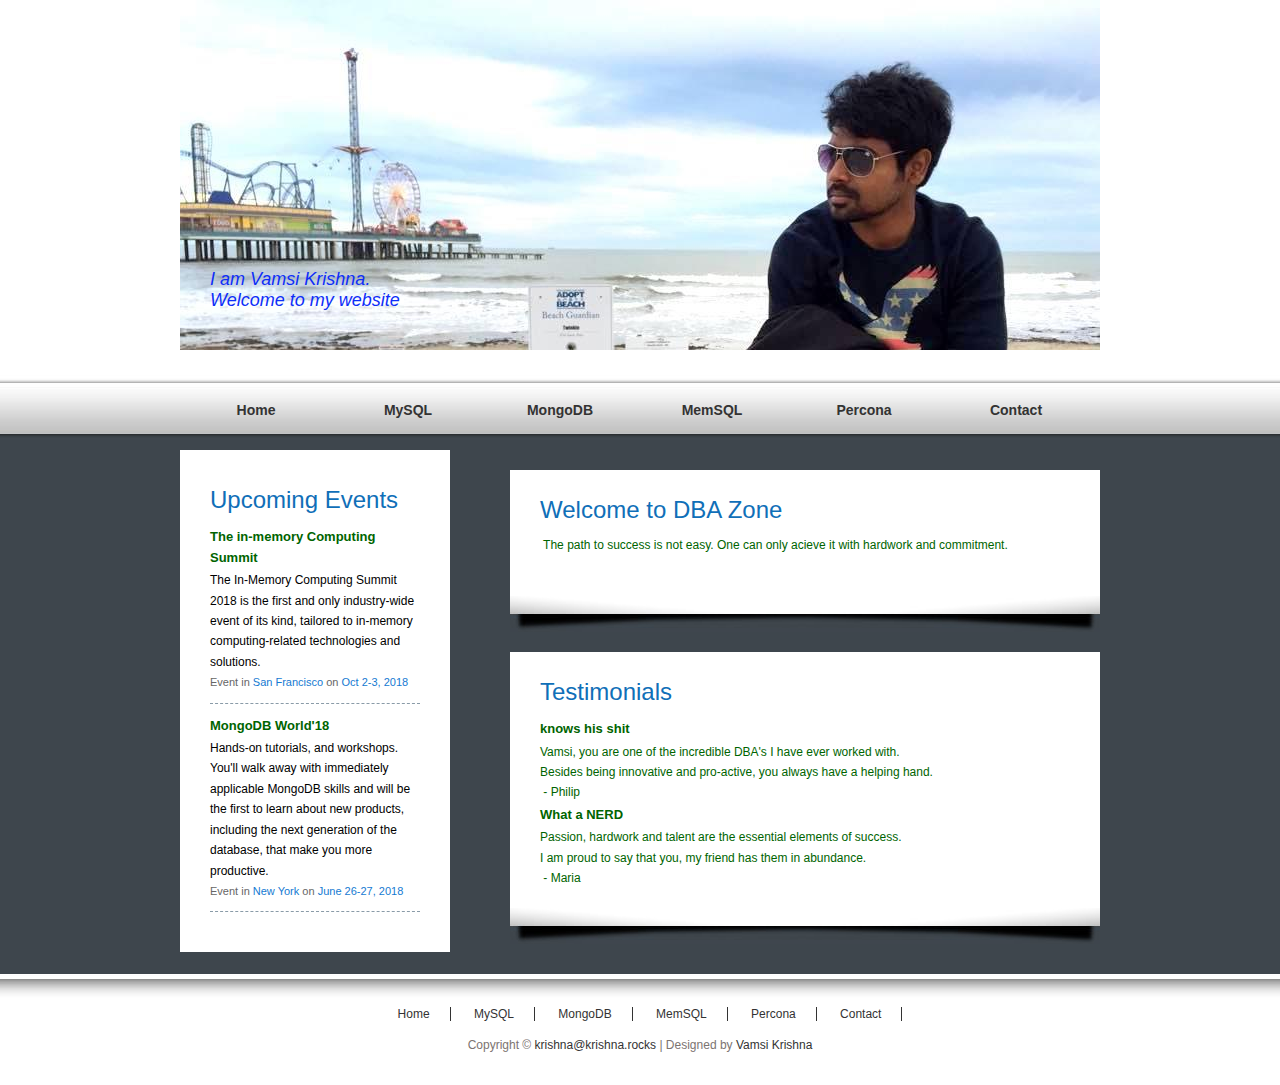
<file: index.html>
<!DOCTYPE html PUBLIC "-//W3C//DTD XHTML 1.0 Transitional//EN" "http://www.w3.org/TR/xhtml1/DTD/xhtml1-transitional.dtd">
<html xmlns="http://www.w3.org/1999/xhtml">
<head>
	<title>vamsi krishna</title>
	<meta http-equiv="Content-Type" content="text/html; charset=utf-8" />
	<link href="index_style.css" rel="stylesheet" type="text/css" />
</head>

<body>
	<!-- menu_wrapper -->
	<div id="header_wrapper">
		<!-- header -->
		<div id="header">
			<p>I am Vamsi Krishna.<br>Welcome to my website</p>
		</div>
		<!-- end of header -->
	</div>

	<!-- menu -->
	<div id="menu_wrapper">
		<div id="menu">
			<ul>
				<li><a href="index.html">Home</a></li>
				<li><a href="mysql/index.html">MySQL</a></li>
				<li><a href="mongodb/index.html">MongoDB</a></li>
				<li><a href="memsql/index.html">MemSQL</a></li>
				<li><a href="percona/index.html">Percona</a></li>
				<li><a href="contact/index.html">Contact</a></li>
			</ul>
		</div>
	</div>
	<!-- end of menu -->

	<div id="content_wrapper">
		<div id="sidebar">
			<div class="sidebar_box">
				<h2>Upcoming Events</h2>
				<div class="news_box"> <a href="https://www.imcsummit.org/"> <h3> The in-memory Computing Summit</h3> The In-Memory Computing Summit 2018 is the first and only industry-wide event of its kind, tailored to in-memory computing-related technologies and solutions. </a>
					<p class="post_info">Event in <a href="https://www.google.com/maps/place/Hyatt+Regency+San+Francisco+Airport/@37.5939533,-122.3673577,17z/data=!3m1!4b1!4m7!3m6!1s0x808f762dd36adc25:0x66d848e8e05f3445!5m1!1s2018-05-28!8m2!3d37.5939533!4d-122.3651637"><span>San Francisco</span></a> on <span>Oct 2-3, 2018</span></p>
				</div>
				<div class="news_box"> <a href="https://www.mongodb.com/world18"><h3>MongoDB World'18</h3>Hands-on tutorials, and workshops. You'll walk away with immediately applicable MongoDB skills and will be the first to learn about new products, including the next generation of the database, that make you more productive. </a>
					<p class="post_info">Event in <a href="https://www.google.com/maps/place/New+York+Hilton+Midtown/@40.762229,-73.9813152,17z/data=!3m1!4b1!4m7!3m6!1s0x89c25855c0679529:0x2a34371cb33f3c80!5m1!1s2018-05-28!8m2!3d40.762229!4d-73.9791212"><span>New York</span></a> on <span>June 26-27, 2018</span></p>
				</div>

<!-- 				<div class="news_box"> <a href="#">Sed justo dolor, convallis at, vestibulum vitae, elementum eu, pede.</a>
					<p class="post_info">Posted by <a href="#">Admin</a> on <span>April 14, 2048</span></p>
				<div class="cleaner"></div>
				</div>
				<div class="sidebar_box"> </div> -->
			</div>
		</div>
	</div>

	  <!-- end of sidebar -->
	 <div id="content_wrapper">
		  <div id="content">
		 	 <div class="content_box">
				  <h2>Welcome to DBA Zone</h2>
				  <p style="text-align: left;"> The path to success is not easy. One can only acieve it with hardwork and commitment.</p>
				  <div class="cleaner_h20"></div>
				  <div class="cleaner"></div>
			  </div>

			  <div class="content_box_bottom"></div>
				<div class="content_box">
					<h2>Testimonials</h2>
					<div class="section_w250 float_l">
						<h3>knows his shit</h3>
						<p>Vamsi, you are one of the incredible DBA's I have ever worked with. <br>Besides being innovative and pro-active, you always have a helping hand. <br> - Philip</p>
					</div>
					<div class="section_w250 float_l">
						<h3>What a NERD</h3>
						<p>Passion, hardwork and talent are the essential elements of success. <br>I am proud to say that you, my friend has them in abundance.<br> - Maria</p>
					</div>
					<div class="cleaner"></div>
				</div>
				<div class="content_box_bottom"></div>
			</div>
	  <!-- end of content -->
		  <div class="cleaner"></div>
	</div>


<!-- Footer -->
	<div id="footer_wrapper">
		<div id="footer">
	    	<ul class="footer_menu">
				<li><a href="index.html" class="current">Home</a></li>
				<li><a href="mysql/index.html">MySQL</a></li>
				<li><a href="mongodb/index.html">MongoDB</a></li>
				<li><a href="memsql/index.html">MemSQL</a></li>
				<li><a href="percona/index.html">Percona</a></li>
				<li><a href="contact/index.html">Contact</a></li>
			</ul>
	    Copyright &copy; <a href="contact.html">krishna@krishna.rocks</a> | Designed by <a target="_blank" rel="nofollow" href="contact/index.html">Vamsi Krishna</a>
		</div>
	</div>
<!-- End of Footer -->

</body>
</html>
</file>
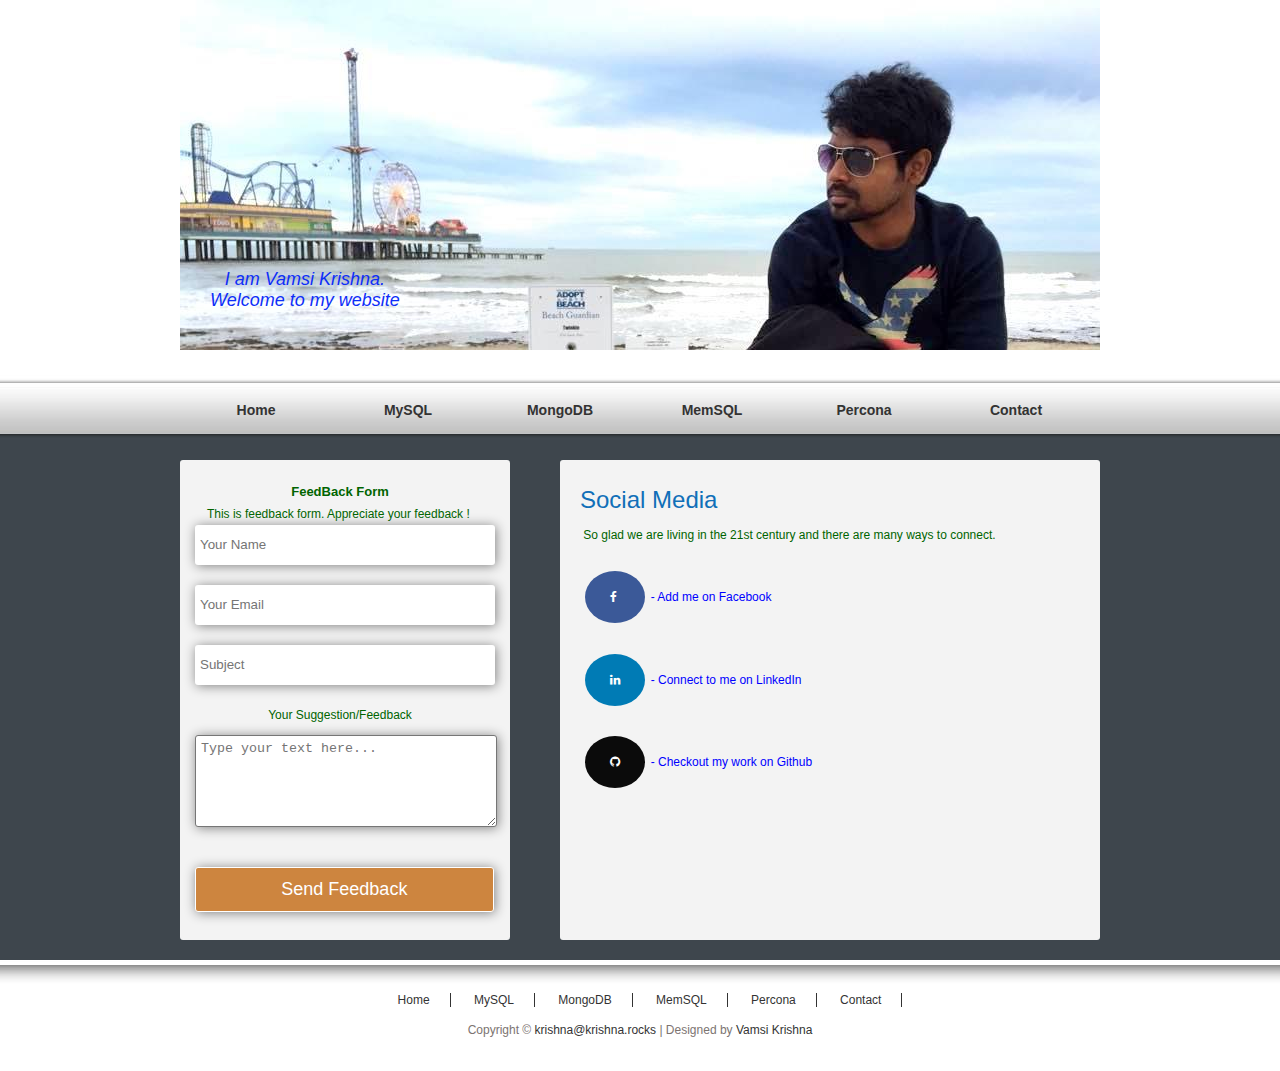
<file: contact/index.html>
<!DOCTYPE html PUBLIC "-//W3C//DTD XHTML 1.0 Transitional//EN" "http://www.w3.org/TR/xhtml1/DTD/xhtml1-transitional.dtd">
<html xmlns="http://www.w3.org/1999/xhtml">
<head>
	<title>vamsi krishna</title>
	<meta http-equiv="Content-Type" content="text/html; charset=utf-8" />
	<link href="../style.css" rel="stylesheet" type="text/css" />
	<link rel="stylesheet" href="https://cdnjs.cloudflare.com/ajax/libs/font-awesome/4.7.0/css/font-awesome.min.css">
</head>

<body>

	<!-- menu_wrapper -->
	<div id="header_wrapper">
		<!-- header -->
		<div id="header">
			<p>I am Vamsi Krishna.<br>Welcome to my website</p>
		</div>
		<!-- end of header -->
	</div>
	<!-- end of menu_wrapper -->

	<!-- menu -->
	<div id="menu_wrapper">
		<div id="menu">
			<ul>
				<li><a href="../index.html">Home</a></li>
				<li><a href="../mysql/index.html">MySQL</a></li>
				<li><a href="../mongodb/index.html">MongoDB</a></li>
				<li><a href="../memsql/index.html">MemSQL</a></li>
				<li><a href="../percona/index.html">Percona</a></li>
				<li><a href="index.html">Contact</a></li>
			</ul>
		</div>
	</div>
	<!-- end of menu -->

	<div class="container">
	<!-- Feedback Form Starts Here -->
		<div id="feedback">
	<!-- Heading Of The Form -->
			<div class="head">
				<h3>FeedBack Form</h3>
				<p>This is feedback form. Appreciate your feedback ! </p>
			</div>
	<!-- Feedback Form -->
		<form action="contact.php" id="form" method="post" name="form">
			<input name="vname" placeholder="Your Name" type="text" value="" required>
			<input name="vemail" placeholder="Your Email" type="text" value="" required>
			<input name="vsub" placeholder="Subject" type="text" value="" required>
			<label>Your Suggestion/Feedback</label>
			<textarea name="vmsg" placeholder="Type your text here..." required></textarea>
			<input id="send" name="submit" type="submit" value="Send Feedback">
		</form>
		</div>
	<!-- Feedback Form Ends Here -->
		<!-- <div class="cleaner"></div> -->

		<div id="web">
			<h2>Social Media</h2>
			<p style="text-align:left;"> So glad we are living in the 21st century and there are many ways to connect.</p>
			<p> </p>
			<p style="text-align:left;color:blue;"> <a target="_blank" rel="nofollow" href="http://www.facebook.com/vamsi.krrish" class="fa fa-facebook" style="color:white;"> </a> - Add me on Facebook</p>
			<p> </p>
			<p style="text-align:left;color:blue;"> <a target="_blank" rel="nofollow" href="http://www.linkedin.com/in/krishnadba" class="fa fa-linkedin" style="color:white;"></a> - Connect to me on LinkedIn</p>
			<p> </p>
			<p style="text-align:left;color:blue;"> <a target="_blank" rel="nofollow" href="https://github.com/vamsitron" class="fa fa-github" style="color:white;"></a> - Checkout my work on Github</p>

		</div>
		<div class="cleaner"></div>
	</div>

<!-- Footer -->
	<div id="footer_wrapper">
		<div id="footer">
	    	<ul class="footer_menu">
				<li><a href="../index.html" class="current">Home</a></li>
				<li><a href="../mysql/index.html">MySQL</a></li>
				<li><a href="../mongodb/index.html">MongoDB</a></li>
				<li><a href="../memsql/index.html">MemSQL</a></li>
				<li><a href="../percona/index.html">Percona</a></li>
				<li><a href="index.html">Contact</a></li>
			</ul>
	    Copyright &copy; <a href="contact.html">krishna@krishna.rocks</a> | Designed by <a target="_blank" rel="nofollow" href="index.html">Vamsi Krishna</a>
		</div>
	</div>
<!-- End of Footer -->

</body>
</html>
</file>
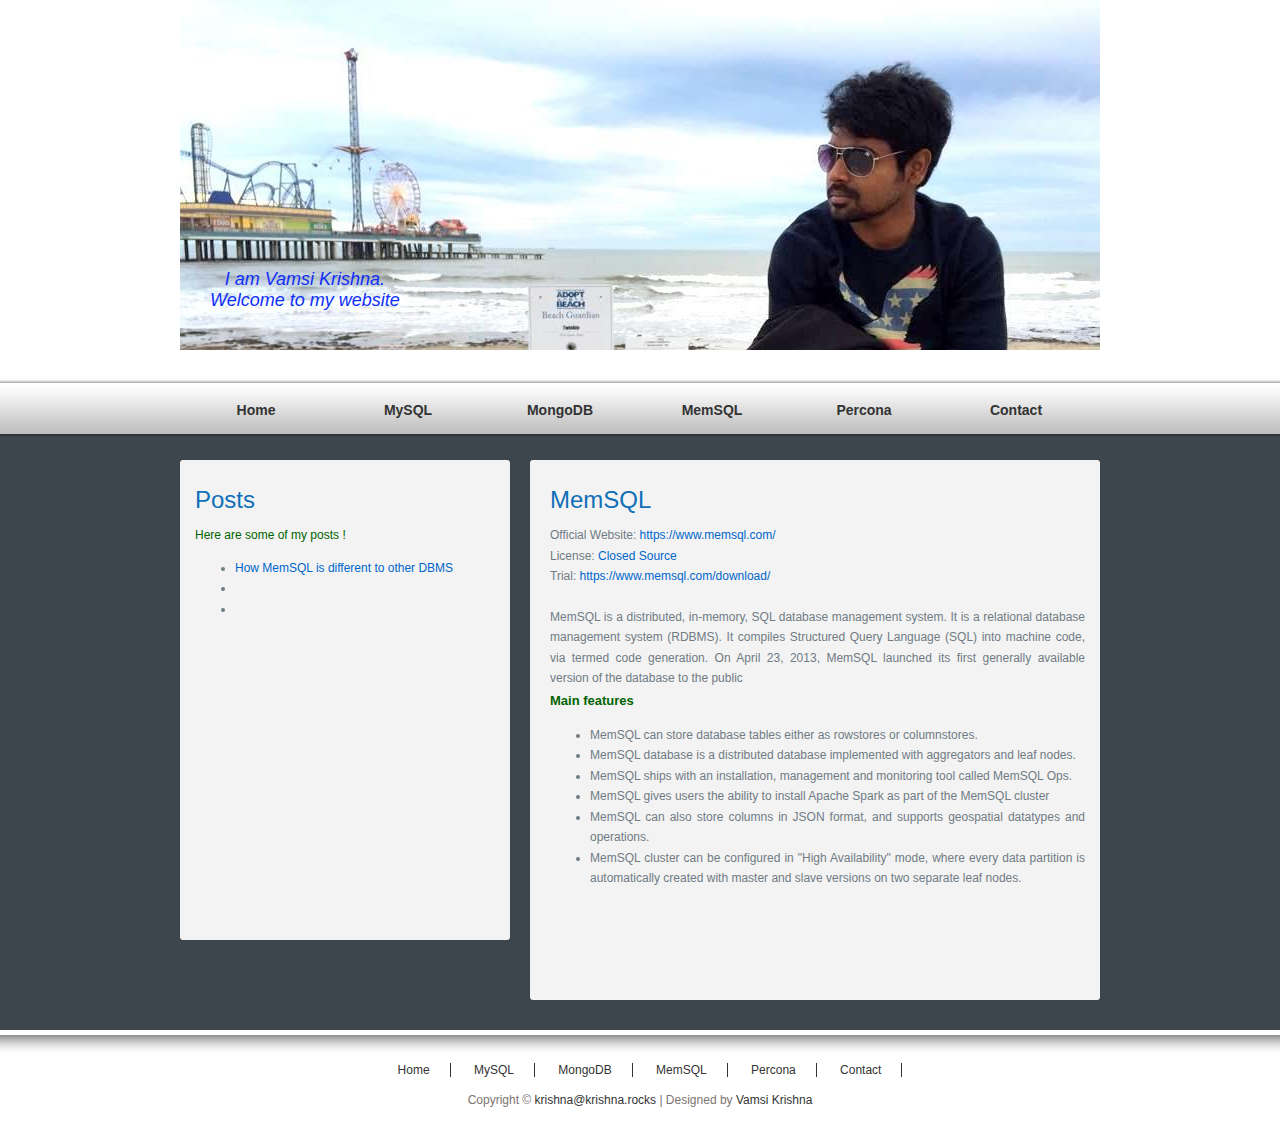
<file: memsql/index.html>
<!DOCTYPE html PUBLIC "-//W3C//DTD XHTML 1.0 Transitional//EN" "http://www.w3.org/TR/xhtml1/DTD/xhtml1-transitional.dtd">
<html xmlns="http://www.w3.org/1999/xhtml">
<head>
	<title>vamsi krishna</title>
	<meta http-equiv="Content-Type" content="text/html; charset=utf-8" />
	<link href="../style.css" rel="stylesheet" type="text/css" />
</head>

<body>
	<!-- menu_wrapper -->
	<div id="header_wrapper">
		<!-- header -->
		<div id="header">
			<p>I am Vamsi Krishna.<br>Welcome to my website</p> 
		</div>
		<!-- end of header -->
	</div>
	<!-- end of menu_wrapper -->

	<!-- menu -->
	<div id="menu_wrapper">
		<div id="menu">
			<ul>
				<li><a href="../index.html">Home</a></li>
				<li><a href="../mysql/index.html">MySQL</a></li>
				<li><a href="../mongodb/index.html">MongoDB</a></li>
				<li><a href="index.html">MemSQL</a></li>
				<li><a href="../percona/index.html">Percona</a></li>
				<li><a href="../contact/index.html">Contact</a></li>
			</ul>
		</div>
	</div>
	<!-- end of menu -->

	<div class="container" style="height:550px;">
	<!-- Feedback Form Starts Here -->
		<div id="feedback">
	<!-- Heading Of The Form -->
			<div class="head">
				<h2 style="text-align: left;">Posts</h2>
				<p style="text-align: left;">Here are some of my posts ! </p>
			</div>
	<!-- Feedback Form -->
		<ul style="text-align: left;">
			<li><a href="">How MemSQL is different to other DBMS</a></li>
			<li><a href=""></a></li>
			<li><a href=""></a></li>
		</ul>
		<h3><?php include "secure_email_code.php"?></h3>
		</div>
	<!-- Feedback Form Ends Here -->
		<!-- <div class="cleaner"></div> -->
	
		<div id="web" style="width:550px;  height:520px;">
			<h2>MemSQL</h2>
			<div>Official Website: <a href="https://www.memsql.com/">https://www.memsql.com/</a></div>
			<div>License: <span style="color: #0066CC">Closed Source</span></div>
			<div>Trial: <a href="https://www.memsql.com/download/">https://www.memsql.com/download/</a></div>
			<div style="text-align: justify; padding-right: 15px;"> <br>
			MemSQL is a distributed, in-memory, SQL database management system. It is a relational database management system (RDBMS). It compiles Structured Query Language (SQL) into machine code, via termed code generation. On April 23, 2013, MemSQL launched its first generally available version of the database to the public

			<h3 style="text-align: left;">Main features</h3>
				<ul>
					<li>MemSQL can store database tables either as rowstores or columnstores.</li>
					<li>MemSQL database is a distributed database implemented with aggregators and leaf nodes.</li>
					<li>MemSQL ships with an installation, management and monitoring tool called MemSQL Ops.</li>
					<li>MemSQL gives users the ability to install Apache Spark as part of the MemSQL cluster</li>
					<li>MemSQL can also store columns in JSON format, and supports geospatial datatypes and operations.</li>
					<li>MemSQL cluster can be configured in "High Availability" mode, where every data partition is automatically created with master and slave versions on two separate leaf nodes.</li>
				</ul>

		</div>
			
		</div>
		<div class="cleaner"></div>
	</div>

<!-- Footer -->
	<div id="footer_wrapper">
		<div id="footer">
	    	<ul class="footer_menu">
				<li><a href="../index.html" class="current">Home</a></li>
				<li><a href="../mysql/index.html">MySQL</a></li>
				<li><a href="../mongodb/index.html">MongoDB</a></li>
				<li><a href="index.html">MemSQL</a></li>
				<li><a href="../percona/index.html">Percona</a></li>
				<li><a href="../contact/index.html">Contact</a></li>
			</ul>
	    Copyright &copy; <a href="contact.html">krishna@krishna.rocks</a> | Designed by <a target="_blank" rel="nofollow" href="../contact/index.html">Vamsi Krishna</a>
		</div>
	</div>
<!-- End of Footer -->

</body>
</html>
</file>
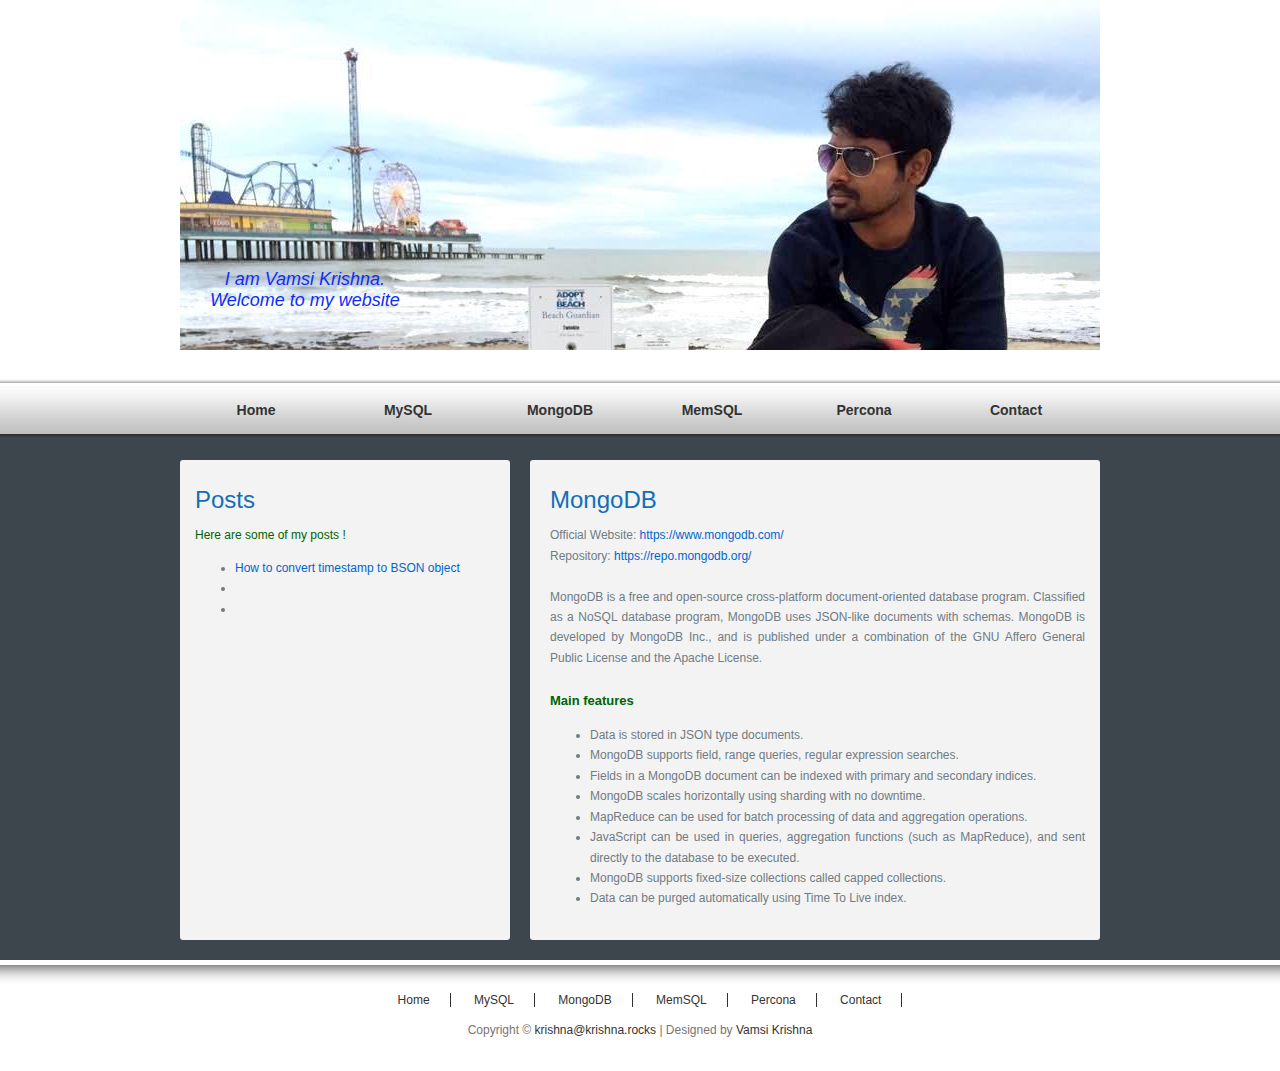
<file: mongodb/index.html>
<!DOCTYPE html PUBLIC "-//W3C//DTD XHTML 1.0 Transitional//EN" "http://www.w3.org/TR/xhtml1/DTD/xhtml1-transitional.dtd">
<html xmlns="http://www.w3.org/1999/xhtml">
<head>
	<title>vamsi krishna</title>
	<meta http-equiv="Content-Type" content="text/html; charset=utf-8" />
	<link href="../style.css" rel="stylesheet" type="text/css" />
</head>

<body>
	<!-- menu_wrapper -->
	<div id="header_wrapper">
		<!-- header -->
		<div id="header">
			<p>I am Vamsi Krishna.<br>Welcome to my website</p> 
		</div>
		<!-- end of header -->
	</div>
	<!-- end of menu_wrapper -->

	<!-- menu -->
	<div id="menu_wrapper">
		<div id="menu">
			<ul>
				<li><a href="../index.html">Home</a></li>
				<li><a href="../mysql/index.html">MySQL</a></li>
				<li><a href="index.html">MongoDB</a></li>
				<li><a href="../memsql/index.html">MemSQL</a></li>
				<li><a href="../percona/index.html">Percona</a></li>
				<li><a href="../contact/index.html">Contact</a></li>
			</ul>
		</div>
	</div>
	<!-- end of menu -->

	<div class="container">
	<!-- Feedback Form Starts Here -->
		<div id="feedback">
	<!-- Heading Of The Form -->
			<div class="head">
				<h2 style="text-align: left;">Posts</h2>
				<p style="text-align: left;">Here are some of my posts ! </p>
			</div>
	<!-- Feedback Form -->
		<ul style="text-align: left;">
			<li><a href="">How to convert timestamp to BSON object</a></li>
			<li><a href=""></a></li>
			<li><a href=""></a></li>
		</ul>
		<h3><?php include "secure_email_code.php"?></h3>
		</div>
	<!-- Feedback Form Ends Here -->
		<!-- <div class="cleaner"></div> -->
	
		<div id="web" style="width:550px;">
			<h2>MongoDB</h2>
			<div>Official Website: <a href="https://www.mongodb.com/">https://www.mongodb.com/</a></div>
			<div>Repository: <a href="https://repo.mongodb.org/">https://repo.mongodb.org/</a></div>
			<div style="text-align: justify; padding-right: 15px;"> <br>
			MongoDB is a free and open-source cross-platform document-oriented database program. Classified as a NoSQL database program, MongoDB uses JSON-like documents with schemas. MongoDB is developed by MongoDB Inc., and is published under a combination of the GNU Affero General Public License and the Apache License.<br><br>

			<h3 style="text-align: left;">Main features</h3>
				<ul>
					<li>Data is stored in JSON type documents.</li>
					<li>MongoDB supports field, range queries, regular expression searches.</li>
					<li>Fields in a MongoDB document can be indexed with primary and secondary indices.</li>
					<li>MongoDB scales horizontally using sharding with no downtime.</li>
					<li>MapReduce can be used for batch processing of data and aggregation operations.</li>
					<li>JavaScript can be used in queries, aggregation functions (such as MapReduce), and sent directly to the database to be executed.

</li>
					<li>MongoDB supports fixed-size collections called capped collections.</li>
					<li>Data can be purged automatically using Time To Live index.</li>
				</ul>
		</div>
			
		</div>
		<div class="cleaner"></div>
	</div>

<!-- Footer -->
	<div id="footer_wrapper">
		<div id="footer">
	    	<ul class="footer_menu">
				<li><a href="../index.html" class="current">Home</a></li>
				<li><a href="../mysql/index.html">MySQL</a></li>
				<li><a href="index.html">MongoDB</a></li>
				<li><a href="../memsql/index.html">MemSQL</a></li>
				<li><a href="../percona/index.html">Percona</a></li>
				<li><a href="../contact/index.html">Contact</a></li>
			</ul>
	    Copyright &copy; <a href="contact.html">krishna@krishna.rocks</a> | Designed by <a target="_blank" rel="nofollow" href="../contact/index.html">Vamsi Krishna</a>
		</div>
	</div>
<!-- End of Footer -->

</body>
</html>
</file>
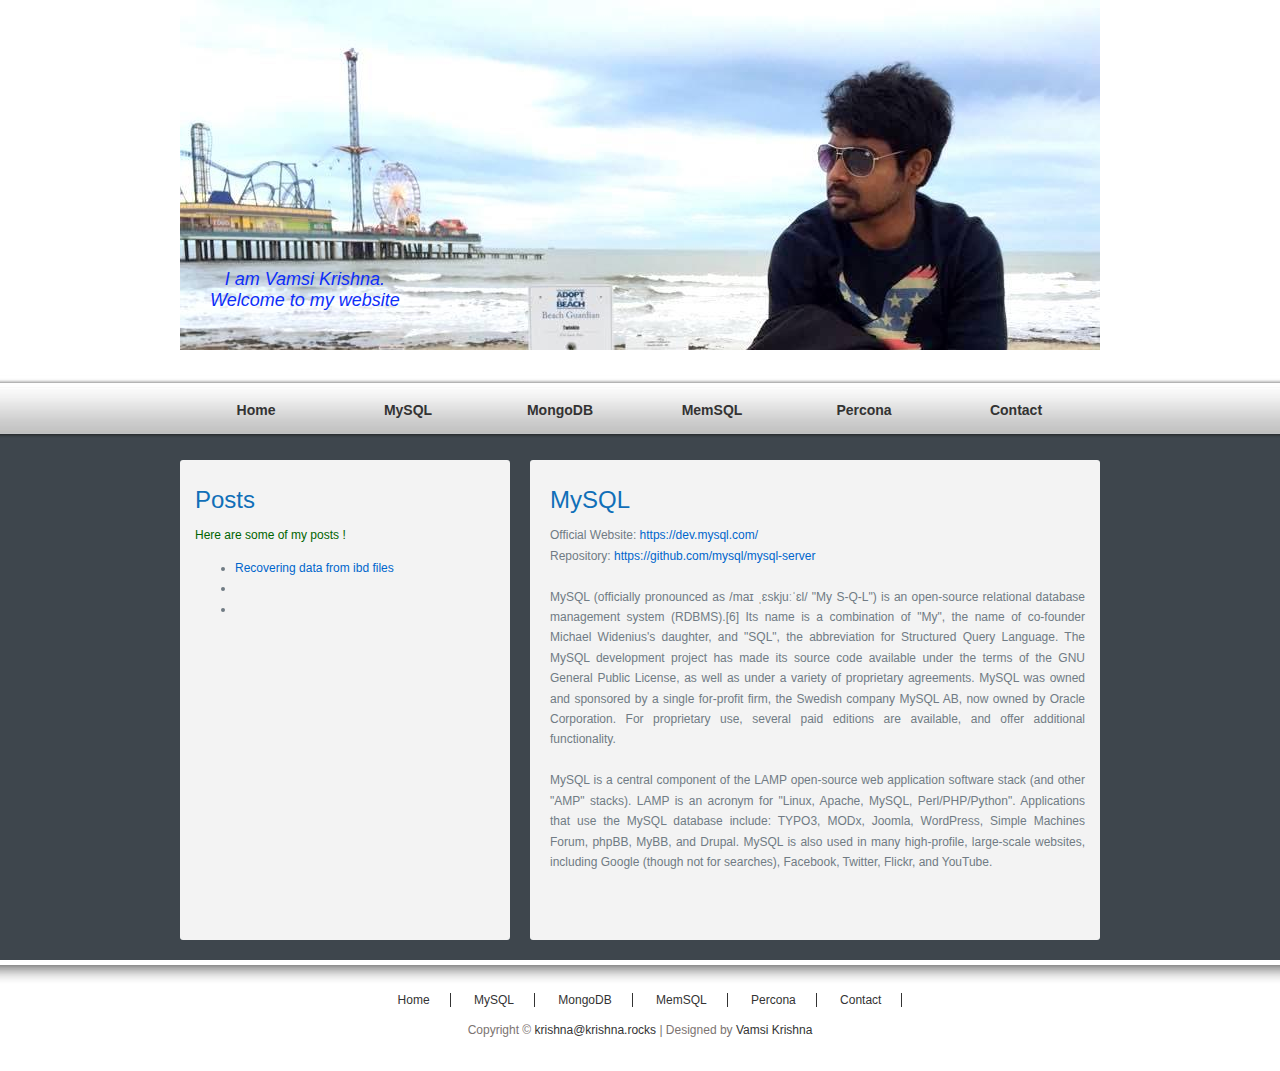
<file: mysql/index.html>
<!DOCTYPE html PUBLIC "-//W3C//DTD XHTML 1.0 Transitional//EN" "http://www.w3.org/TR/xhtml1/DTD/xhtml1-transitional.dtd">
<html xmlns="http://www.w3.org/1999/xhtml">
<head>
	<title>vamsi krishna</title>
	<meta http-equiv="Content-Type" content="text/html; charset=utf-8" />
	<link href="../style.css" rel="stylesheet" type="text/css" />
</head>

<body>
	<!-- menu_wrapper -->
	<div id="header_wrapper">
		<!-- header -->
		<div id="header">
			<p>I am Vamsi Krishna.<br>Welcome to my website</p> 
		</div>
		<!-- end of header -->
	</div>
	<!-- end of menu_wrapper -->

	<!-- menu -->
	<div id="menu_wrapper">
		<div id="menu">
			<ul>
				<li><a href="../index.html">Home</a></li>
				<li><a href="index.html">MySQL</a></li>
				<li><a href="../mongodb/index.html">MongoDB</a></li>
				<li><a href="../memsql/index.html">MemSQL</a></li>
				<li><a href="../percona/index.html">Percona</a></li>
				<li><a href="../contact/index.html">Contact</a></li>
			</ul>
		</div>
	</div>
	<!-- end of menu -->


	<div class="container">
	<!-- Feedback Form Starts Here -->
		<div id="feedback">
	<!-- Heading Of The Form -->
			<div class="head">
				<h2 style="text-align: left;">Posts</h2>
				<p style="text-align: left;">Here are some of my posts ! </p>
			</div>
	<!-- Feedback Form -->
		<ul style="text-align: left;">
			<li><a href="">Recovering data from ibd files</a></li>
			<li><a href=""></a></li>
			<li><a href=""></a></li>
		</ul>
		<h3><?php include "secure_email_code.php"?></h3>
		</div>
	<!-- Feedback Form Ends Here -->
		<!-- <div class="cleaner"></div> -->
	
		<div id="web" style="width:550px;">
			<h2>MySQL</h2>
			<div>Official Website: <a href="https://dev.mysql.com/">https://dev.mysql.com/</a></div>
			<div>Repository: <a href="https://github.com/mysql/mysql-server">https://github.com/mysql/mysql-server</a></div>
			<div style="text-align: justify; padding-right: 15px;"> <br>
			MySQL (officially pronounced as /maɪ ˌɛskjuːˈɛl/ "My S-Q-L") is an open-source 
			relational database management system (RDBMS).[6] Its name is a combination of "My", 
			the name of co-founder Michael Widenius's daughter, and "SQL", the abbreviation for 
			Structured Query Language. The MySQL development project has made its source code available 
			under the terms of the GNU General Public License, as well as under a variety of proprietary 
			agreements. MySQL was owned and sponsored by a single for-profit firm, the Swedish company 
			MySQL AB, now owned by Oracle Corporation. For proprietary use, several paid editions 
			are available, and offer additional functionality. <br> <br>

			MySQL is a central component of the LAMP open-source web application software stack (and other "AMP" stacks). LAMP is an acronym for "Linux, Apache, MySQL, Perl/PHP/Python". Applications that use the MySQL database include: TYPO3, MODx, Joomla, WordPress, Simple Machines Forum, phpBB, MyBB, and Drupal. MySQL is also used in many high-profile, large-scale websites, including Google (though not for searches), Facebook, Twitter, Flickr, and YouTube.

		</div>
			
		</div>
		<div class="cleaner"></div>
	</div>
	


	

<!-- Footer Begin -->
	<div id="footer_wrapper">
		<div id="footer">
	    	<ul class="footer_menu">
				<li><a href="../index.html" class="current">Home</a></li>
				<li><a href="index.html">MySQL</a></li>
				<li><a href="../mongodb/index.html">MongoDB</a></li>
				<li><a href="../memsql/index.html">MemSQL</a></li>
				<li><a href="../percona/index.html">Percona</a></li>
				<li><a href="../contact/index.html">Contact</a></li>
			</ul>
	    Copyright &copy; <a href="contact.html">krishna@krishna.rocks</a> | Designed by <a target="_blank" rel="nofollow" href="../contact/index.html">Vamsi Krishna</a>
		</div>
	</div>
<!-- End of Footer -->

</body>
</html>
</file>
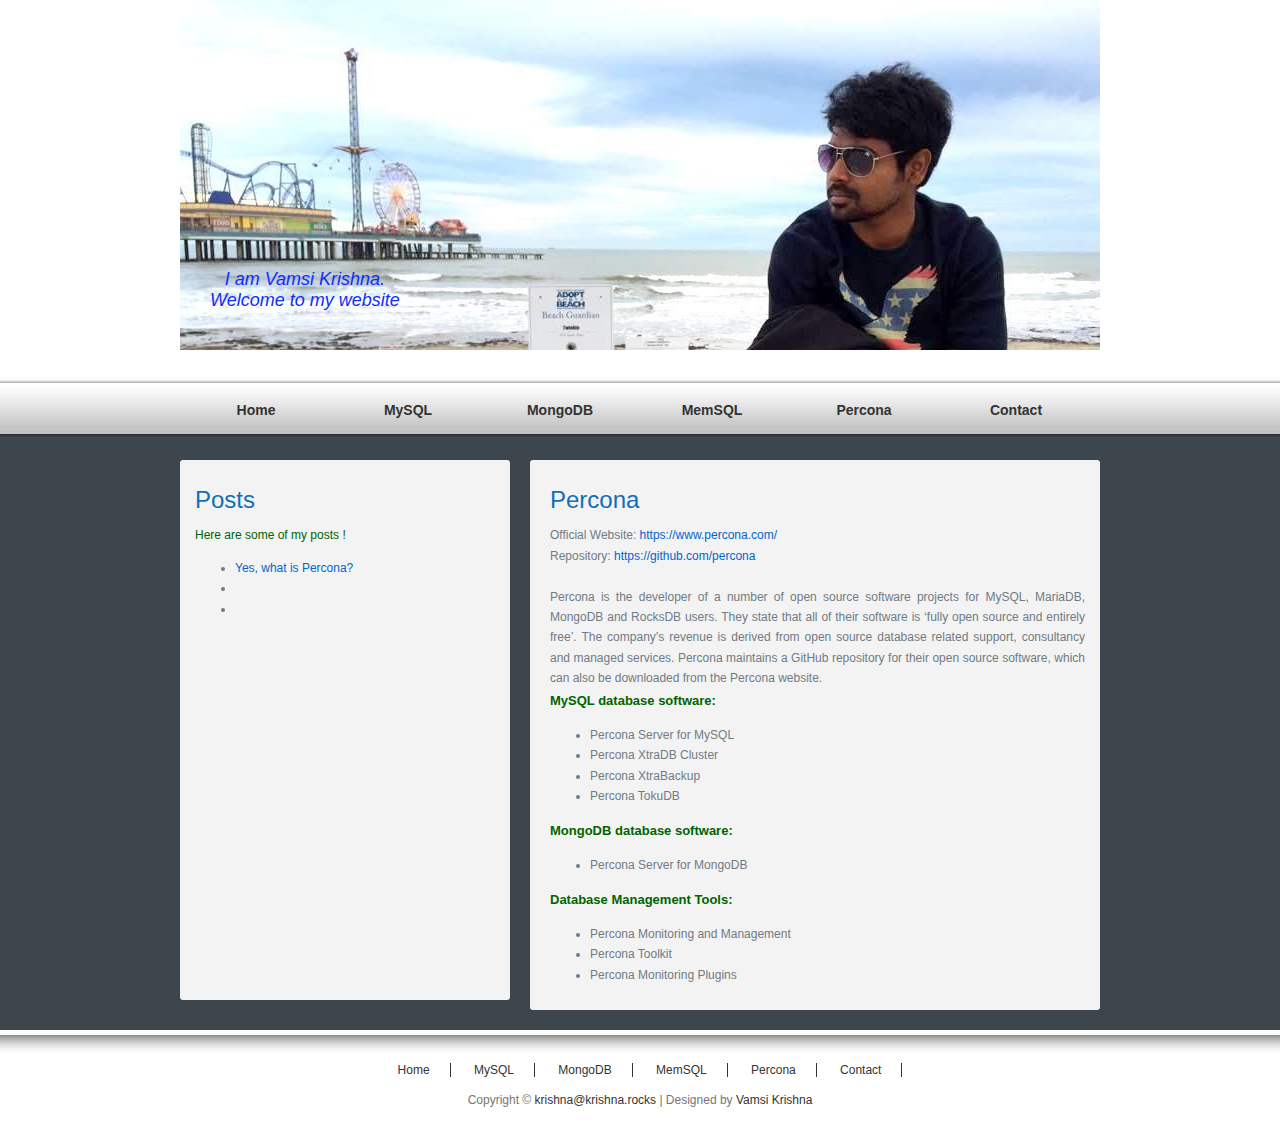
<file: percona/index.html>
<!DOCTYPE html PUBLIC "-//W3C//DTD XHTML 1.0 Transitional//EN" "http://www.w3.org/TR/xhtml1/DTD/xhtml1-transitional.dtd">
<html xmlns="http://www.w3.org/1999/xhtml">
<head>
	<title>vamsi krishna</title>
	<meta http-equiv="Content-Type" content="text/html; charset=utf-8" />
	<link href="../style.css" rel="stylesheet" type="text/css" />
</head>

<body>
	<!-- menu_wrapper -->
	<div id="header_wrapper">
		<!-- header -->
		<div id="header">
			<p>I am Vamsi Krishna.<br>Welcome to my website</p> 
		</div>
		<!-- end of header -->
	</div>
	<!-- end of menu_wrapper -->

	<!-- menu -->
	<div id="menu_wrapper">
		<div id="menu">
			<ul>
				<li><a href="../index.html">Home</a></li>
				<li><a href="../mysql/index.html">MySQL</a></li>
				<li><a href="../mongodb/index.html">MongoDB</a></li>
				<li><a href="../memsql/index.html">MemSQL</a></li>
				<li><a href="index.html">Percona</a></li>
				<li><a href="../contact/index.html">Contact</a></li>
			</ul>
		</div>
	</div>
	<!-- end of menu -->

	<div class="container" style="height: 550px;">
	<!-- Feedback Form Starts Here -->
		<div id="feedback" style="height: 500px;">
	<!-- Heading Of The Form -->
			<div class="head">
				<h2 style="text-align: left;">Posts</h2>
				<p style="text-align: left;">Here are some of my posts ! </p>
			</div>
	<!-- Feedback Form -->
		<ul style="text-align: left;">
			<li><a href="">Yes, what is Percona?</a></li>
			<li><a href=""></a></li>
			<li><a href=""></a></li>
		</ul>
		<h3><?php include "secure_email_code.php"?></h3>
		</div>
	<!-- Feedback Form Ends Here -->
		<!-- <div class="cleaner"></div> -->
	
		<div id="web" style="width:550px; height: 530px;">
			<h2>Percona</h2>
			<div>Official Website: <a href="https://www.percona.com/">https://www.percona.com/</a></div>
			<div>Repository: <a href="https://github.com/percona">https://github.com/percona</a></div>
			<div style="text-align: justify; padding-right: 15px;"> <br>
			Percona is the developer of a number of open source software projects for MySQL, MariaDB, MongoDB and RocksDB users. They state that all of their software is ‘fully open source and entirely free’. The company’s revenue is derived from open source database related support, consultancy and managed services. 

			Percona maintains a GitHub repository for their open source software, which can also be downloaded from the Percona website.

			<h3 style="text-align: left;">MySQL database software:</h3>
			<ul>
			<li>Percona Server for MySQL</li>
			<li>Percona XtraDB Cluster</li>
			<li>Percona XtraBackup</li>
			<li>Percona TokuDB</li>
			</ul>
			<h3 style="text-align: left;">MongoDB database software:</h3>
				<ul><li>Percona Server for MongoDB</li></ul>
			<h3 style="text-align: left;">Database Management Tools:</h3>
			<ul>
			<li>Percona Monitoring and Management</li>
			<li>Percona Toolkit</li>
			<li>Percona Monitoring Plugins</li>
			</ul>

		</div>
			
		</div>
		<div class="cleaner"></div>
	</div>

<!-- Footer -->
	<div id="footer_wrapper">
		<div id="footer">
	    	<ul class="footer_menu">
				<li><a href="../index.html" class="current">Home</a></li>
				<li><a href="../mysql/index.html">MySQL</a></li>
				<li><a href="../mongodb/index.html">MongoDB</a></li>
				<li><a href="../memsql/index.html">MemSQL</a></li>
				<li><a href="index.html">Percona</a></li>
				<li><a href="../contact/index.html">Contact</a></li>
			</ul>
	    Copyright &copy; <a href="contact.html">krishna@krishna.rocks</a> | Designed by <a target="_blank" rel="nofollow" href="../contact/index.html">Vamsi Krishna</a>
		</div>
	</div>
<!-- End of Footer -->

</body>
</html>
</file>
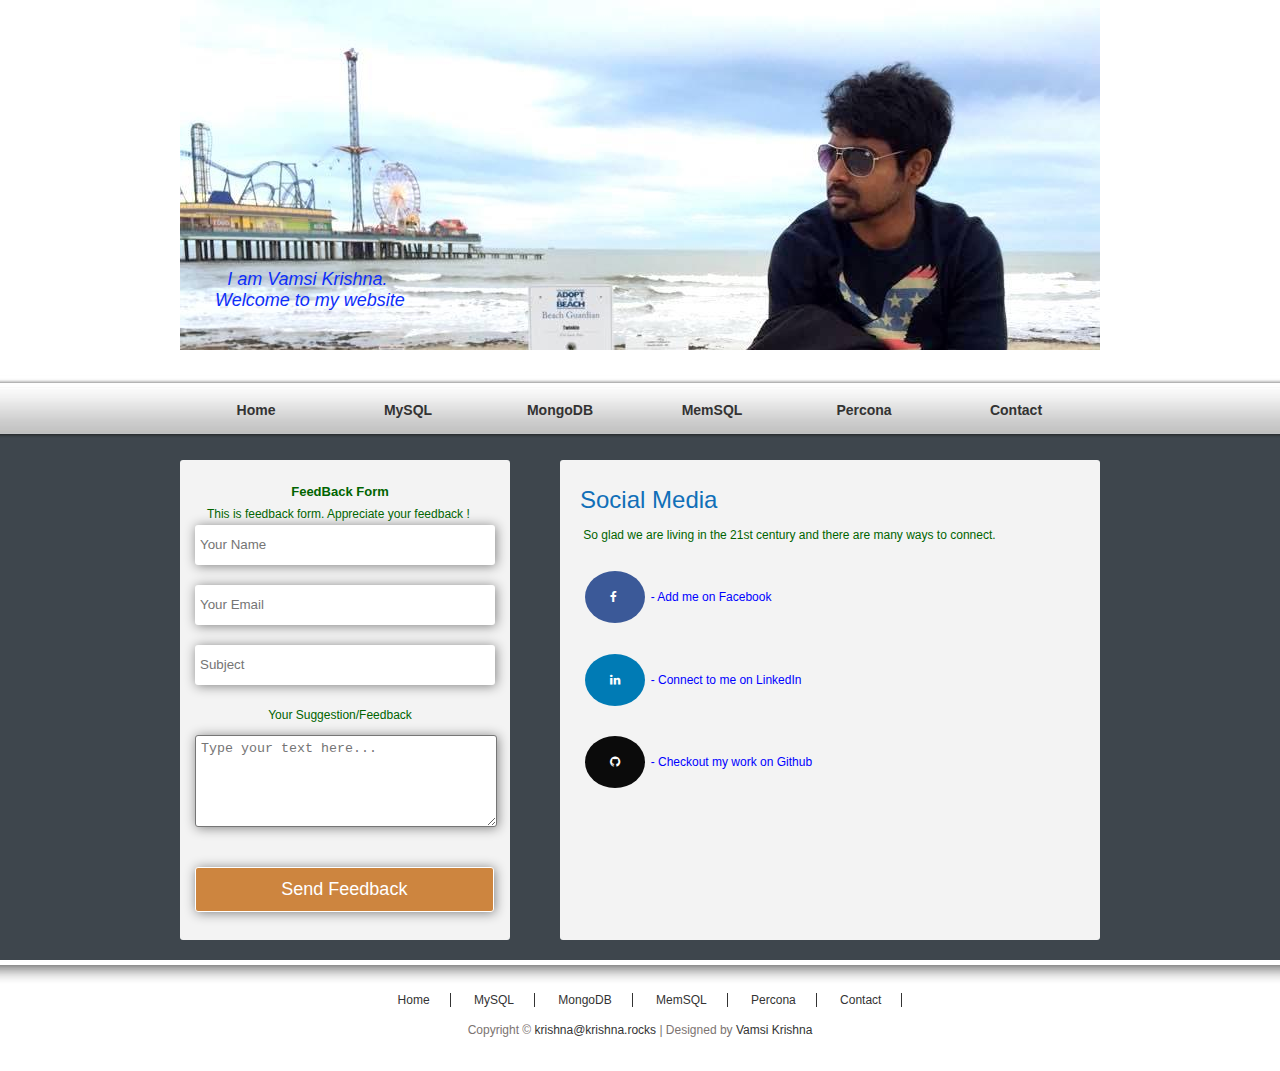
<file: contact.html>
<!DOCTYPE html PUBLIC "-//W3C//DTD XHTML 1.0 Transitional//EN" "http://www.w3.org/TR/xhtml1/DTD/xhtml1-transitional.dtd">
<html xmlns="http://www.w3.org/1999/xhtml">
<head>
	<title>vamsi krishna</title>
	<meta http-equiv="Content-Type" content="text/html; charset=utf-8" />
	<link href="style.css" rel="stylesheet" type="text/css" />
	<link rel="stylesheet" href="https://cdnjs.cloudflare.com/ajax/libs/font-awesome/4.7.0/css/font-awesome.min.css">
</head>

<body>
	
	<!-- menu_wrapper -->
	<div id="header_wrapper">
		<!-- header -->
		<div id="header">
			<p>I am Vamsi Krishna.<br> Welcome to my website</p> 
		</div>
		<!-- end of header -->
	</div>
	<!-- end of menu_wrapper -->

	<!-- menu -->
	<div id="menu_wrapper">
		<div id="menu">
			<ul>
				<li><a href="index.html">Home</a></li>
				<li><a href="mysql.html">MySQL</a></li>
				<li><a href="mongodb.html">MongoDB</a></li>
				<li><a href="memsql.html">MemSQL</a></li>
				<li><a href="percona.html">Percona</a></li>
				<li><a href="contact.html">Contact</a></li>
			</ul>
		</div>
	</div>
	<!-- end of menu -->

	<div class="container">
	<!-- Feedback Form Starts Here -->
		<div id="feedback">
	<!-- Heading Of The Form -->
			<div class="head">
				<h3>FeedBack Form</h3>
				<p>This is feedback form. Appreciate your feedback ! </p>
			</div>
	<!-- Feedback Form -->
		<form action="#" id="form" method="post" name="form">
			<input name="vname" placeholder="Your Name" type="text" value="">
			<input name="vemail" placeholder="Your Email" type="text" value="">
			<input name="sub" placeholder="Subject" type="text" value="">
			<label>Your Suggestion/Feedback</label>
			<textarea name="msg" placeholder="Type your text here..."></textarea>
			<input id="send" name="submit" type="submit" value="Send Feedback">
		</form>
		<h3><?php include "secure_email_code.php"?></h3>
		</div>
	<!-- Feedback Form Ends Here -->
		<!-- <div class="cleaner"></div> -->
	
		<div id="web">
			<h2>Social Media</h2>
			<p style="text-align:left;"> So glad we are living in the 21st century and there are many ways to connect.</p>
			<p> </p>
			<p style="text-align:left;color:blue;"> <a href="http:///www.facebook.com/vamsi.krrish" class="fa fa-facebook" style="color:white;"> </a> - Add me on Facebook</p>
			<p> </p>
			<p style="text-align:left;color:blue;"> <a href="www.linkedin.com/in/krishnadba" class="fa fa-linkedin" style="color:white;"></a> - Connect to me on LinkedIn</p>
			<p> </p>
			<p style="text-align:left;color:blue;"> <a href="https://github.com/vamsitron" class="fa fa-github" style="color:white;"></a> - Checkout my work on Github</p>
			
		</div>
		<div class="cleaner"></div>
	</div>
		
<!-- Footer -->
	<div id="footer_wrapper">
		<div id="footer">
	    	<ul class="footer_menu">
				<li><a href="index.html" class="current">Home</a></li>
				<li><a href="mysql.html">MySQL</a></li>
				<li><a href="mongodb.html">MongoDB</a></li>
				<li><a href="memsql.html">MemSQL</a></li>
				<li><a href="percona.html">Percona</a></li>
				<li><a href="contact.html">Contact</a></li>
			</ul>
	    Copyright &copy; <a href="contact.html">krishna@krishna.rocks</a> | Designed by <a target="_blank" rel="nofollow" href="contact.html">Vamsi Krishna</a>
		</div>
	</div>
<!-- End of Footer -->

</body>
</html>
</file>
<file: index_style.css>
body {
	margin: 0;
	padding: 0;
	line-height: 1.7em;
	font-family: Verdana, Geneva, sans-serif;
	font-size: 12px;
	color: #707b84;
	background: #3e464d;
}

a:link, a:visited { color: #0066CC; text-decoration: none; font-weight: normal; }
a:active, a:hover { color: #008400; text-decoration: underline; }

p { margin: 0px; padding: 0px; }

img { margin: 0px; padding: 0px; border: none; }

.float_l {
	float: left;
}

.float_r {
	float: right;
}

.divider {
	background: url(images/divider.jpg) repeat-x bottom;
}

.cleaner { clear: both; width: 100%; height: 0px; font-size: 0px;  }

.cleaner_h10 { clear: both; width:100%; height: 10px; }
.cleaner_h20 { clear: both; width:100%; height: 20px; }
.cleaner_h30 { clear: both; width:100%; height: 30px; }
.cleaner_h40 { clear: both; width:100%; height: 40px; }
.cleaner_h50 { clear: both; width:100%; height: 50px; }
.cleaner_h60 { clear: both; width:100%; height: 60px; }

.button_01 a {
	display: block;
	width: 70px;
	height: 22px;
	padding: 5px 2px 0 30px;
	color: #ffffff;
	font-size: 12px;
	font-weight: bold;
	text-align: center;
	text-decoration: none;
	background: url(images/button_01.png) no-repeat;
}

.button_01 a:hover {
	color: #ffffff;
	background: url(images/button_01_hover.png) no-repeat;
}

h2 {
	margin: 0 0 5px 0;
	padding: 10px 0;
	font-size: 24px;
	font-weight: normal;
	color: #106fb8;
}

h3 {
	margin: 0	;
	padding: 2px 0;
	font-size: 13px;
	font-weight: bold;
	color: #3e464d;
}

#wrapper {
	width: 980px;
	margin: 0 auto;
}

/* header */

#header_wrapper {
	width: 100%;
	background: #fff;
}

#header {
	position: relative;
	clear: both;
	width: 900px;
	height: 350px;
	margin: 0 auto;
	padding: 0 10px;
	background: url(images/header.jpg) no-repeat;
}

#header p {
	position: absolute;
	bottom: 40px;
	clear: both;
	padding-left: 20px;
	font-size: 18px;
	font-style: italic;
	color: #0E2EF8;
}

#header #site_title {
	float: left;
	padding-top: 10px;
	margin-left: 50px;
	margin-bottom: 10px;
	width: 280px;
	height: 200px;
	text-align: center;
	overflow: hidden;
}

#site_title h1 {
	margin: 0px;
	padding: 15px 0 0 0;
}

#site_title h1 a {
	font-size: 30px;
	color: #ffffff;
	font-weight: bold;
	text-decoration: none;
}

#site_title h1 a:hover {
	font-weight: bold;
	text-decoration: none;
}

#site_title h1 a span {
	display: block;
	margin-top: 10px;
	margin-left: 5px;
	font-size: 14px;
	color: #999;
	font-weight: normal;
	letter-spacing: 2px;
}

/* end of header */

/* menu */

#menu_wrapper {
	width: 100%;
	height: 90px;
	margin: 0 auto;
	background: url(images/menu.jpg) repeat-x;
}

#menu {
	width: 920px;
	height: 90px;
	margin: 0 auto;
	padding: 0 30px;

}

#menu ul {
	float: left;
	margin: 0px;
	padding: 0px;
	list-style: none;
}

#menu ul li {
	padding: 0px;
	margin: 0px;
	display: inline;
}

#menu ul li a {
	position: relative;
	float: left;
	width: 152px;
	display: block;
	height: 40px;
	padding: 50px 0 0 0;
	text-align: center;
	font-size: 14px;
	text-decoration: none;
	color: #333333;
	font-weight: bold;
	outline: none;
}

#menu li a:hover, #menu li .current {
	color: #008400;
	background: url(images/menu_hover.jpg) bottom no-repeat;
}

/* end of menu */

/* content */

#content_wrapper {
	width: 920px;
	padding: 10px;
	margin: 0 auto;
}

#sidebar {
	float: left;
	width: 270px;
}

.sidebar_box {
	padding: 30px 30px;
	background: #fff;
}

.sidebar_box_bottom {
	width: 270px;
	height: 15px;
	margin-bottom: 30px;
	background: url(images/sidebar_section_bottom.jpg)
}

.news_box {
	padding-bottom: 10px;
	margin-bottom: 10px;
	border-bottom: 1px dashed #8a9ba8;
	color: #ffffff;
}

.news_box .post_info {
	font-size: 11px;
	color: #666666;
}

.news_box .post_info a {
	color: #157ad2;
	font-weight: normal;
}

.news_box a{
	color: #000000;
	font-weight: normal;
}

.news_box span {
	color: #157ad2;
}

.sidebar_box label {
	display: block;
	margin-bottom: 10px;
}

.sidebar_box #input_field {
	height: 20px;
	width: 200px;
	padding: 0 5px;
	margin-bottom: 10px;
	color: #000000;
	font-size: 12px;
	font-variant: normal;
	line-height: normal;
}

.sidebar_box #submit_btn {
	float: right;
 	height: 30px;
	width: 80px;
	margin: 0px;
	padding: 3px 0 15px 0;
	cursor: pointer;
	font-size: 12px;
	text-align: center;
	vertical-align: bottom;
	white-space: pre;
	outline: none;
}

#content {
	float:right;
	width: 590px;
	padding: 0px;
}

.content_box {
	clear: both;
	width: 530px;
	padding: 20px 30px;
	background: #fff;
}

.content_box_bottom {
	width: 590px;
	height: 36px;
	margin-bottom: 20px;
	background: url(images/content_bottom.jpg) no-repeat;
}

/* footer */

#footer_wrapper {
	width: 100%;
	margin: 0 auto;
	background: #fff url(images/footer_top.jpg) top repeat-x;
}

#footer {
	width: 920px;
	margin: 0 auto;
	padding: 30px;
	text-align: center;
	color: #7c7471;
}

#footer a {
	color: #333333;
}

#footer .footer_menu {
	margin: 0 0 10px 0;
	padding: 0px;
	list-style: none;
}

.footer_menu li {
	margin: 0px;
	padding: 0 20px;
	display: inline;
	border-right: 1px solid #333333;
}

.footer_menu .last_menu {
	border: none;
}

/* end of footer */

/* contact */

h3,p,label {
text-align:left;
font-family:'Raleway',sans-serif;
color:#006400
}
h2 {
font-family:'Raleway',sans-serif
}
input {
width:100%;
margin-bottom:20px;
padding:5px;
height:30px;
box-shadow:1px 1px 12px gray;
border-radius:3px;
border:none
}
textarea {
width:100%;
height:80px;
margin-top:10px;
padding:5px;
box-shadow:1px 1px 12px gray;
border-radius:3px
}
#send {
width:103%;
height:45px;
margin-top:40px;
border-radius:3px;
background-color:#cd853f;
border:1px solid #fff;
color:#fff;
font-family:'Raleway',sans-serif;
font-size:18px
}
div#feedback {
text-align:center;
height:440px;
width:290px;
padding:20px 25px 20px 15px;
background-color:#f3f3f3;
border-radius:3px;
/*border:1px solid #cd853f;*/
font-family:'Raleway',sans-serif;
float:left
}
.container {
width:920px;
margin:20px auto
}

div#web {
float:right;
height:460px;
width:520px;
background-color:#f3f3f3;
border-radius:3px;
padding:20px 0px 0px 20px ;
text-align:left;
}

p{
    white-space: pre;
}

.fa {
  padding: 20px;
  font-size: 30px;
  width: 30px;
  text-align: center;
  text-decoration: none;
  margin: 5px 2px;
  border-radius: 50%;
}

.fa:hover {
    opacity: 0.7;
}

.fa-facebook {
  background: #3B5998;
  color: white;
}

.fa-linkedin {
  background: #007bb5;
  color: white;
}
</file>
<file: style.css>
body {
	margin: 0;
	padding: 0;
	line-height: 1.7em;
	font-family: Verdana, Geneva, sans-serif;
	font-size: 12px;
	color: #707b84;
	background: #3e464d;
}
		
a:link, a:visited { color: #0066CC; text-decoration: none; font-weight: normal; } 
a:active, a:hover { color: #008400; text-decoration: underline; }

p { margin: 0px; padding: 0px; }

img { margin: 0px; padding: 0px; border: none; }

.float_l {
	float: left;
}

.float_r {
	float: right;
}

.divider {
	background: url(images/divider.jpg) repeat-x bottom;
}

.cleaner { clear: both; width: 100%; height: 0px; font-size: 0px;  }

.cleaner_h10 { clear: both; width:100%; height: 10px; }
.cleaner_h20 { clear: both; width:100%; height: 20px; }
.cleaner_h30 { clear: both; width:100%; height: 30px; }
.cleaner_h40 { clear: both; width:100%; height: 40px; }
.cleaner_h50 { clear: both; width:100%; height: 50px; }
.cleaner_h60 { clear: both; width:100%; height: 60px; }

.button_01 a {
	display: block;
	width: 70px;
	height: 22px;
	padding: 5px 2px 0 30px;
	color: #ffffff;
	font-size: 12px;
	font-weight: bold;
	text-align: center;
	text-decoration: none;
	background: url(images/button_01.png) no-repeat;
}

.button_01 a:hover {
	color: #ffffff;
	background: url(images/button_01_hover.png) no-repeat;
}

h2 {
	margin: 0 0 5px 0;
	padding: 10px 0;
	font-size: 24px;
	font-weight: normal;
	color: #106fb8;
}

h3 {
	margin: 0	;
	padding: 2px 0;
	font-size: 13px;
	font-weight: bold;
	color: #3e464d;
}

#wrapper {
	width: 980px;
	margin: 0 auto;
}

/* header */

#header_wrapper {
	width: 100%;
	background: #fff;
}

#header {
	position: relative;
	clear: both;
	width: 900px;
	height: 350px;
	margin: 0 auto;
	padding: 0 10px;
	background: url(images/header.jpg) no-repeat;
}

#header p {
	position: absolute;
	bottom: 40px;
	clear: both;
	padding-left: 20px;
	font-size: 18px;
	font-style: italic;
	color: #0E2EF8;
}

#header #site_title {
	float: left;
	padding-top: 10px;
	margin-left: 50px;
	margin-bottom: 10px;	
	width: 280px;
	height: 200px;
	text-align: center;	
	overflow: hidden;	
}

#site_title h1 {
	margin: 0px;
	padding: 15px 0 0 0;	
}

#site_title h1 a {
	font-size: 30px;
	color: #ffffff;
	font-weight: bold;
	text-decoration: none;
}

#site_title h1 a:hover {
	font-weight: bold;	
	text-decoration: none;
}

#site_title h1 a span {
	display: block;
	margin-top: 10px;
	margin-left: 5px;
	font-size: 14px;
	color: #999;
	font-weight: normal;
	letter-spacing: 2px;
}

/* end of header */

/* menu */

#menu_wrapper {
	width: 100%;
	height: 90px;
	margin: 0 auto;
	background: url(images/menu.jpg) repeat-x;
}

#menu {
	width: 920px;
	height: 90px;
	margin: 0 auto;
	padding: 0 30px;
	
}

#menu ul {
	float: left;
	margin: 0px;
	padding: 0px;
	list-style: none;
}

#menu ul li {
	padding: 0px;
	margin: 0px;
	display: inline;
}

#menu ul li a {
	position: relative;
	float: left;
	width: 152px;
	display: block;
	height: 40px;
	padding: 50px 0 0 0;
	text-align: center;
	font-size: 14px;
	text-decoration: none;
	color: #333333;	
	font-weight: bold;
	outline: none;
}

#menu li a:hover, #menu li .current {
	color: #008400;
	background: url(images/menu_hover.jpg) bottom no-repeat;
}

/* end of menu */

/* content */

#content_wrapper {
	width: 920px;
	padding: 10px;
	margin: 0 auto;
}

#sidebar {
	float: left;
	width: 270px;
}

.sidebar_box {
	padding: 30px 30px;
	background: #fff;
}

.sidebar_box_bottom {
	width: 270px;
	height: 15px;
	margin-bottom: 30px;
	background: url(images/sidebar_section_bottom.jpg)
}

.news_box {
	padding-bottom: 10px;
	margin-bottom: 10px;
	border-bottom: 1px dashed #8a9ba8;	
	color: #ffffff;
}

.news_box .post_info {
	font-size: 11px;
	color: #666666;
}

.news_box .post_info a {
	color: #157ad2;
	font-weight: normal;
}

.news_box a{
	color: #000000;
	font-weight: normal;
}

.news_box span {
	color: #157ad2;
}

.sidebar_box label {
	display: block;
	margin-bottom: 10px;
}

.sidebar_box #input_field {
	height: 20px;
	width: 200px;
	padding: 0 5px;
	margin-bottom: 10px;
	color: #000000;
	font-size: 12px;
	font-variant: normal;
	line-height: normal;
}

.sidebar_box #submit_btn {
	float: right;
 	height: 30px;
	width: 80px;
	margin: 0px;
	padding: 3px 0 15px 0;
	cursor: pointer;
	font-size: 12px;
	text-align: center;
	vertical-align: bottom;
	white-space: pre;
	outline: none;
}

#content {
	float:right;
	width: 590px;
	padding: 0px;
}

.content_box {
	clear: both;
	width: 530px;
	
	padding: 20px 30px;
	background: #fff;
}

.content_box_bottom {
	width: 590px;
	height: 36px;
	margin-bottom: 20px;
	background: url(images/content_bottom.jpg) no-repeat;
}


#posts {
	float:left;
	width: 590px;
	height: 590px;
	padding: 0px;
}

/* footer */

#footer_wrapper {
	width: 100%;
	margin: 0 auto;
	background: #fff url(images/footer_top.jpg) top repeat-x;	
}

#footer {
	width: 920px;
	margin: 0 auto;
	padding: 30px;
	text-align: center;
	color: #7c7471;
}

#footer a {
	color: #333333;
}

#footer .footer_menu {
	margin: 0 0 10px 0;
	padding: 0px;
	list-style: none;
}

.footer_menu li {
	margin: 0px;
	padding: 0 20px;
	display: inline;
	border-right: 1px solid #333333;
}

.footer_menu .last_menu {
	border: none;
}

/* end of footer */

/* contact */

h3,p,label {
text-align:center;
font-family:'Raleway',sans-serif;
color:#006400
}
h2 {
font-family:'Raleway',sans-serif
}
input {
width:100%;
margin-bottom:20px;
padding:5px;
height:30px;
box-shadow:1px 1px 12px gray;
border-radius:3px;
border:none
}
textarea {
width:100%;
height:80px;
margin-top:10px;
padding:5px;
box-shadow:1px 1px 12px gray;
border-radius:3px
}
#send {
width:103%;
height:45px;
margin-top:40px;
border-radius:3px;
background-color:#cd853f;
border:1px solid #fff;
color:#fff;
font-family:'Raleway',sans-serif;
font-size:18px
}

#send:hover {
    opacity: 0.7;
}

div#feedback {
text-align:center;
height:440px;
width:290px;
padding:20px 25px 20px 15px;
background-color:#f3f3f3;
border-radius:3px;
/*border:1px solid #cd853f;*/
font-family:'Raleway',sans-serif;
float:left
}
.container {
width:920px;
margin:20px auto
}

div#web {
float:right;
height:460px;
width:520px;
background-color:#f3f3f3;
border-radius:3px;
padding:20px 0px 0px 20px ;
text-align:left;
}

p{
    white-space: pre;
}

.fa {
  padding: 20px 15px 20px 15px;
  font-size: 30px;
  width: 30px;
  text-align: center;
  text-decoration: none;
  margin: 5px 2px;
  border-radius: 50%;
}

.fa:hover {
    opacity: 0.7;
}

.fa-facebook {
  background: #3B5998;
  color: white;
}

.fa-linkedin {
  background: #007bb5;
  color: white;
}

.fa-github {
  background: #0B0B0B;
  color: white;
}
</file>
